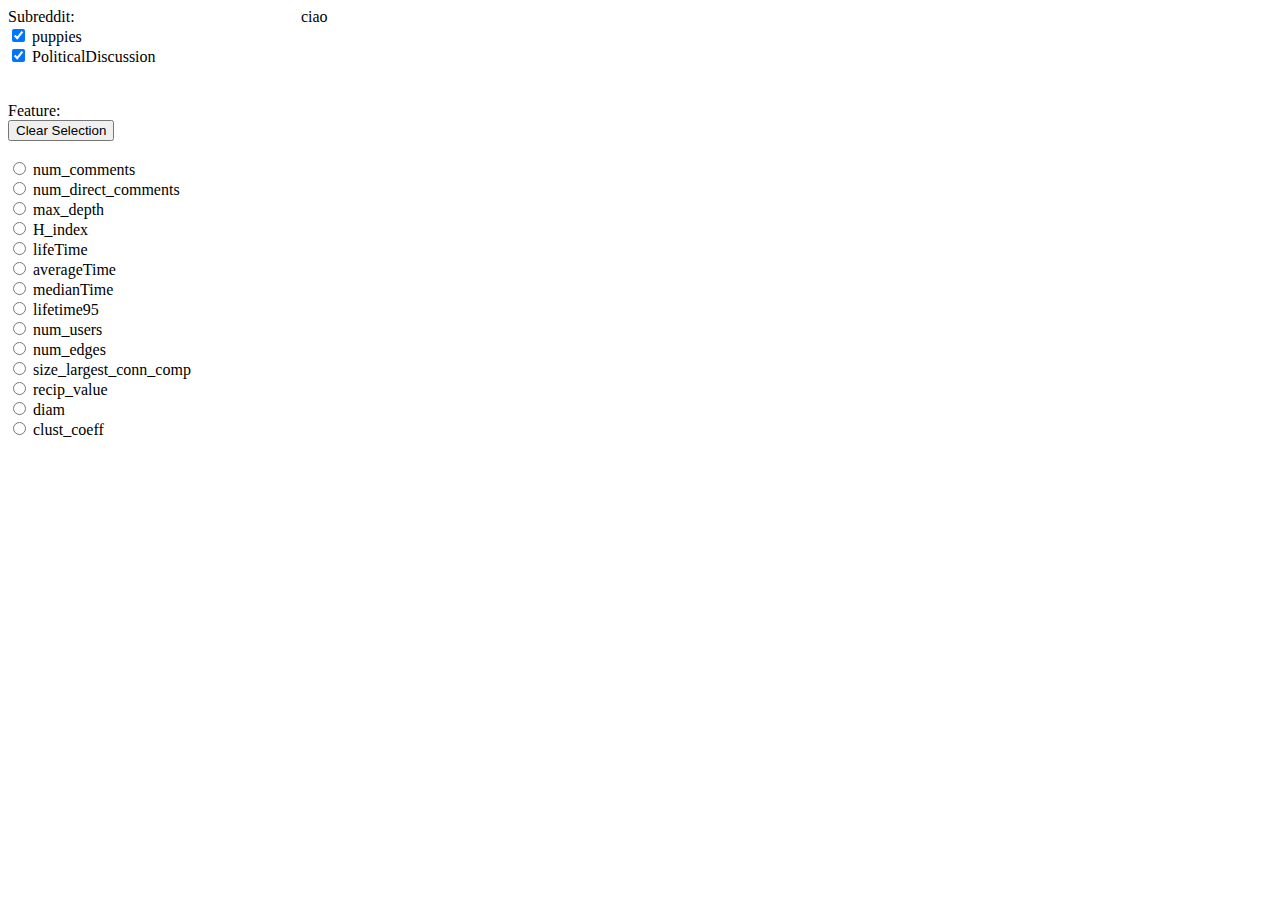
<file: index_Hist.html>
<!DOCTYPE html>
<meta charset="utf-8">

<style>
  .contenitorBubble {
     display : flex;
    flex-direction : row;
     
  }

  .container{
    display: flex;
}

  .tooltipHist {
    position: absolute;
    visibility: hidden;
    background-color: #111;
    display: flex;
    font-family: sans-serif;
    max-width: 700px;
    align-items: "center";
    justify-content: center;
}
</style>
<!-- Load d3.js -->
<script src="https://d3js.org/d3.v4.js"></script>


<!-- Create a div where the graph will take place -->
<div class="contenitorBubble">
  <div class="tooltipHist">
    <div class="container">
      <a href="">
          <img src="author_graph.png"
          width="70px" height="70px">
       </a>
    </div>
  </div>
  <div id="mbuttons" style="padding-right: 30px;">
    <form>
      <span> Subreddit:</span></br>
      <input type="checkbox" id="puppiesCheck" name="puppiesCheck" value="puppiesCheck" checked="true" onclick="console.log('clicked');updateHist()">
      <label for="puppiesCheck"> puppies</label><br>
      <input type="checkbox" id="PoliticalDiscussionCheck" name="PoliticalDiscussionCheck" value="PoliticalDiscussionCheck" checked="true" onclick="console.log('clicked22');updateHist()">
      <label for="PoliticalDiscussionCheck"> PoliticalDiscussion</label><br>

      <br><br>
      <span> Feature:</span></br>
      <input type="button" id="clear_selection" value="Clear Selection" onclick = "bubble()" ><br><br>
      <input type="radio" id="num_comments" name="fav_language" value="num_comments" onclick="selection = 'num_comments';updateHist();">
      <label for="num_comments">num_comments</label><br>
      <input type="radio" id="num_direct_comments" name="fav_language" value="num_direct_comments" onclick="selection = 'num_direct_comments';updateHist();">
      <label for="num_direct_comments">num_direct_comments</label><br>
      <input type="radio" id="max_depth" name="fav_language" value="max_depth" onclick="selection = 'max_depth';updateHist();">
      <label for="max_depth">max_depth</label><br>
      <input type="radio" id="H_index" name="fav_language" value="H_index" onclick="selection = 'H_index';updateHist(this);">
      <label for="H_index">H_index</label><br>
      <input type="radio" id="lifeTime" name="fav_language" value="lifeTime" onclick="selection = 'lifeTime';updateHist(this);">
      <label for="lifeTime">lifeTime</label><br>
      <input type="radio" id="averageTime" name="fav_language" value="averageTime" onclick="selection = 'averageTime';updateHist(this);">
      <label for="averageTime">averageTime</label><br>
      <input type="radio" id="medianTime" name="fav_language" value="medianTime" onclick="selection = 'medianTime';updateHist(this);">
      <label for="medianTime">medianTime</label><br>
      <input type="radio" id="lifetime95" name="fav_language" value="lifetime95" onclick="selection = 'lifetime95';updateHist(this);">
      <label for="lifetime95">lifetime95</label><br>
      <input type="radio" id="num_users" name="fav_language" value="num_users" onclick="selection = 'num_users';updateHist(this);">
      <label for="num_users">num_users</label><br>
      <input type="radio" id="num_edges" name="fav_language" value="num_edges" onclick="selection = 'num_edges';updateHist(this);">
      <label for="num_edges">num_edges</label><br>
      <input type="radio" id="size_largest_conn_comp" name="fav_language" value="size_largest_conn_comp" onclick="selection = 'size_largest_conn_comp';updateHist(this);">
      <label for="size_largest_conn_comp">size_largest_conn_comp</label><br>
      <input type="radio" id="recip_value" name="fav_language" value="recip_value" onclick="selection = 'recip_value';updateHist(this);">
      <label for="recip_value">recip_value</label><br>
      <input type="radio" id="diam" name="fav_language" value="diam" onclick="selection = 'diam';updateHist(this);">
      <label for="diam">diam</label><br>
      <input type="radio" id="clust_coeff" name="fav_language" value="clust_coeff" onclick="selection = 'clust_coeff';updateHist(this);">
      <label for="clust_coeff">clust_coeff</label><br>
    </form>
  </div>
  <span style="padding-right: 80px;">
    
  </span>
  <div id="histGraph" style="display: none;"></div>
  <div id="bubbleGraph"> ciao</div>
</div>


<script>
  var selection="num_comments";
  const colors = {
    puppies: '#F16529',
    js: '#1C88C7',
    PoliticalDiscussion: '#FCC700'
};

  // set the dimensions and margins of the graph
  var margin = {top: 10, right: 30, bottom: 30, left: 40},
      width = 460 - margin.left - margin.right,
      height = 400 - margin.top - margin.bottom;
  
  const tooltipHist = d3.select('.tooltipHist').on('mouseout', function (e, d) {
            
            tooltipHist.style('visibility', 'hidden');

        });
  // append the svg object to the body of the page
  var svgHist = d3.select("#histGraph")
    .append("svg")
      .attr("width", width + margin.left + margin.right)
      .attr("height", height + margin.top + margin.bottom)
    .append("g")
      .attr("transform",
            "translate(" + margin.left + "," + margin.top + ")");
  

  // X axis: scale and draw:
  var xHist = d3.scaleLinear()
    //.domain([-3+d3.min(data, function(d) { return +d.num_comments }),3+d3.max(data, function(d) { return +d.num_comments })])     // can use this instead of 1000 to have the max of data: d3.max(data, function(d) { return +d.price })
        .range([0, width]);
  var xAxisHist = svgHist.append("g")
        .attr("transform", "translate(0," + height + ")");
          //.call(d3.axisBottom(xHist));

  // Y axis: scale and draw:
  var yHist = d3.scaleLinear()
          .range([height, 0]);

  //yHist.domain([0, d3.max(bins1, function(d) { return d.length; })]);   // d3.hist has to be called before the Y axis obviously
  var yAxisHist = svgHist.append("g");
          //.call(d3.axisLeft(yHist));


      // Handmade legend
      svgHist.append("circle").attr("cx",280).attr("cy",30).attr("r", 6).style("fill", '#F16529').style("opacity",0.6).attr("id","circlePup")
      svgHist.append("circle").attr("cx",280).attr("cy",60).attr("r", 6).style("fill", '#FCC700').style("opacity",0.6).attr("id","circlePol")
      svgHist.append("text").attr("x", 300).attr("y", 30).text("puppies").style("font-size", "15px").attr("alignment-baseline","middle").attr("id","labelPup")
      svgHist.append("text").attr("x", 300).attr("y", 60).text("PoliticalDiscussion").style("font-size", "15px").attr("alignment-baseline","middle").attr("id","labelPol")
    
      //d3.select("#histGraph").style("display","block");
      //d3.select("#bubbleGraph").style("display","none");
    

    function updateHist(){
      d3.csv("HistCSV/"+selection+".csv", function(data) {

        d3.select("#histGraph").style("display","block");
        d3.select("#bubbleGraph").style("display","none");
        
        // Update the X axis
        xHist.domain([-1+d3.min(data, function(d) { return +d.value }),2+d3.max(data, function(d) { return +d.value})])
        xAxisHist
        .transition().duration(1000)
        .call(d3.axisBottom(xHist))

         // set the parameters for the histogram
        var histogram = d3.histogram()
          .value(function(d) { return +d.value; })   // I need to give the vector of value
          .domain(xHist.domain())  // then the domain of the graphic
          .thresholds(xHist.ticks(20)); // then the numbers of bins
    
        // And apply twice this function to data to get the bins.
        var bins1 = histogram(data.filter( function(d){return d.group === "puppies"} ));
        var bins2 = histogram(data.filter( function(d){return d.group === "PoliticalDiscussion"} ));
        console.log(bins1);

        // Update the Y axis
        var yDom = Math.max(d3.max(bins1, function(d) {return d.length }),d3.max(bins2, function(d) {return d.length }))
        yHist.domain([0, 5+yDom ]);
        yAxisHist
        .transition().duration(1000)
        .call(d3.axisLeft(yHist));

        // append the bars for series 1
        // Create the u variable
        var u;
        
        if(d3.select("#puppiesCheck").property("checked")){
          d3.select("#circlePup").style("display","block");
          d3.select("#labelPup").style("display","block");
          u = svgHist.selectAll("rect.bins1")
        .data(bins1)
        }
        else{
          d3.select("#circlePup").style("display","none");
          d3.select("#labelPup").style("display","none");
          u = svgHist.selectAll("rect.bins1")
        .data({})
        }
        //svgHist.selectAll("rect")
        //.data(bins1)
        u
        .enter()
        .append("rect")
        .merge(u)
        .attr("x", 1)
        .attr("class","bins1")
        .style("fill", '#F16529')
        .style("opacity", 0.6)
        .on('mouseover', function (e, d) {
            var matrixH = this.getScreenCTM().
            translate(+this.getAttribute("cx"),
            +this.getAttribute("cy"));
            
            tooltipHist.
            style("left",
            window.pageXOffset + matrixH.e + 2 + "px").
            style("top",
            window.pageYOffset + matrixH.f + 2 + "px");
            //tooltip.select('img').attr('src', d.data.img);
            //tooltipB.select('a').attr('href', e.data.name).text(e.data.name);
            tooltipHist.style('visibility', 'visible');

        })
        .transition()
        .duration(1000)
        .attr("transform", function(d) { return "translate(" + xHist(d.x0) + "," + yHist(d.length) + ")"; })
        .attr("width", function(d) { return xHist(d.x1) - xHist(d.x0) -1 ; })
        .attr("height", function(d) { return height - yHist(d.length); })
        

        

        u.exit()
        .remove()
        

        // append the bars for series 1
        // Create the u variable
        
        var v;
        if(d3.select("#PoliticalDiscussionCheck").property("checked")){
          d3.select("#circlePol").style("display","block");
          d3.select("#labelPol").style("display","block");
        //svgHist.selectAll("rect")
        //.data(bins1)
         v= svgHist.selectAll("rect.bins2")
        .data(bins2)}
        else{
          d3.select("#circlePol").style("display","none");
          d3.select("#labelPol").style("display","none");
          v = svgHist.selectAll("rect.bins2")
        .data({})
      }
        

        v
        .enter()
        .append("rect")
        .merge(v)
        .attr("x", 1)
        .attr("class","bins2")
        .style("fill", '#FCC700')
        .style("opacity", 0.6)
        .on('mouseover', function (e, d) {
            var matrixH = this.getScreenCTM().
            translate(+this.getAttribute("cx"),
            +this.getAttribute("cy"));
            
            tooltipHist.
            style("left",
            window.pageXOffset + matrixH.e + 2 + "px").
            style("top",
            window.pageYOffset + matrixH.f + 2 + "px");
            //tooltip.select('img').attr('src', d.data.img);
            //tooltipB.select('a').attr('href', e.data.name).text(e.data.name);
            tooltipHist.style('visibility', 'visible');

        })
        .transition()
        .duration(1000)
        .attr("transform", function(d) { return "translate(" + xHist(d.x0) + "," + yHist(d.length) + ")"; })
        .attr("width", function(d) { return xHist(d.x1) - xHist(d.x0) -1 ; })
        .attr("height", function(d) { return height - yHist(d.length); })
        
    

        v.exit()
        .remove()
        

      })
    };

    function bubble(){
      d3.select("#histGraph").style("display","none");
      d3.select("#bubbleGraph").style("display","block");
      d3.select("#"+selection).property("checked",false);

    };
  </script>
</file>
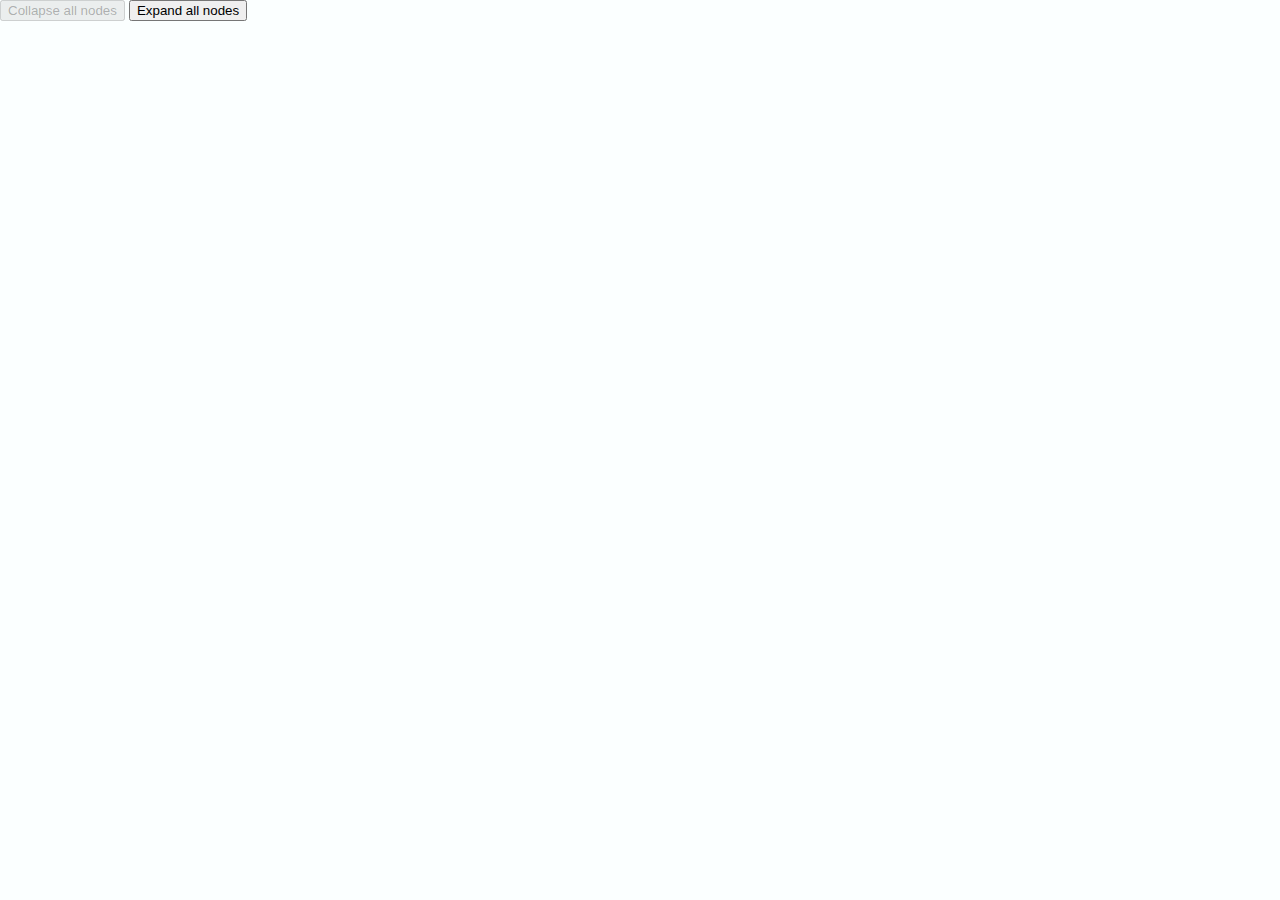
<file: index_tree.html>
<!DOCTYPE html>
<meta charset="UTF-8">
<style>
body {
    margin: 0;
    width: 100vw;
    height: 100vh;  
    background-color: rgba(250,255,255,0.8);
}
span {
    display: inline-block;
    margin-top: 5px;
    padding: 2px 10px;
    border-radius: 2px;
    font-weight: bold;
    font-size: 14px;
    color: #ccc;
}

.node circle {
  fill: #fff;
  stroke: steelblue;
  stroke-width: 3px;
}

.node text {
  font: 12px sans-serif;
}

.link {
  fill: none;
  stroke: #ccc;
  stroke-width: 2px;
}

.container{
    display: flex;
}
.id_author{
  color:aqua;
}
.tooltip {
    position: absolute;
    visibility: hidden;
    background-color: #111;
    display: flex;
    font-family: sans-serif;
    max-width: 700px;
    align-items: "center";
    justify-content: center;
}

.tooltip div {
    padding: 10px;
}

</style>

<body>
  <!-- Add 2 buttons -->
  <div>
    <button id="collapseButton" onclick="collapseAll()" disabled> Collapse all nodes </button>
    <button id="expandButton" onclick="expandAll()"> Expand all nodes </button>
  </div>
  <div class="tooltip">
    <div>
        <span id="id_comment"></span></br>
        <span id="id_author"></span></br>
        <span id="id_data"></span></br>
        <span id="id_body"></span></br>
    </div>
  </div>

<!-- load the d3.js library -->	
<script src="https://d3js.org/d3.v4.min.js"></script>
<script>
const tooltip = d3.select('.tooltip');
// Set the dimensions and margins of the diagram
var margin = {top: 20, right: 90, bottom: 30, left: 90},
    width = 960 - margin.left - margin.right,
    height = 500 - margin.top - margin.bottom;

// append the svg object to the body of the page
// appends a 'group' element to 'svg'
// moves the 'group' element to the top left margin
var svg = d3.select("body").append("svg")
    .attr("width", width + margin.right + margin.left)
    .attr("height", height + margin.top + margin.bottom)
  .append("g")
    .attr("transform", "translate("
          + margin.left + "," + margin.top + ")");

var i = 0,
    duration = 750,
    root;

// declares a tree layout and assigns the size
var treemap = d3.tree().size([height, width]);

// load the external data
d3.json("authorTrees.json", function(error, treeD) {
  if (error) throw error;

// Assigns parent, children, height, depth
var treeData = d3.map(treeD).get("t3_naxzlp")
root = d3.hierarchy(treeData, function(d) { return d.children; });

root.x0 = height / 2;
root.y0 = 0;

// Collapse after the second level
collapse(root);

update(root);

});

// Collapse the node and all it's children
function collapse(d) {
  if(d.children) {
    d._children = d.children
    d._children.forEach(collapse)
    d.children = null
  }
}

// This function is called by the buttons on top of the plot
function collapseAll(){
  collapse(root);
  update(root);
  d3.select("#expandButton").attr("disabled", null);
  d3.select("#collapseButton").attr("disabled", "disabled");
}

function clickNode(d) {
    if (d.children) {
        d._children = d.children;
        d.children = null;
      } else {
        d.children = d._children;
        d._children = null;
      }
    update(d);
    if(d.children != undefined){
    d.children.forEach(clickNode);
    }
  }

function expandAll(){
  clickNode(root);
  d3.select("#expandButton").attr("disabled", "disabled");
  d3.select("#collapseButton").attr("disabled", null);
}

function update(source) {

  // Assigns the x and y position for the nodes
  var treeData = treemap(root);

  // Compute the new tree layout.
  var nodes = treeData.descendants(),
      links = treeData.descendants().slice(1);

  // Normalize for fixed-depth.
  nodes.forEach(function(d){ d.y = d.depth * 180});

  // ****************** Nodes section ***************************

  // Update the nodes...
  var node = svg.selectAll('g.node')
      .data(nodes, function(d) {return d.id || (d.id = ++i); });

  // Enter any new modes at the parent's previous position.
  var nodeEnter = node.enter().append('g')
      .attr('class', 'node')
      .attr("transform", function(d) {
        return "translate(" + source.y0 + "," + source.x0 + ")";
    })
    .on('click', click)
    .on('mouseover', function (e, d) {
            //tooltip.select('img').attr('src', d.data.img);
            tooltip.select('#id_author').attr('class', e.data.author).text(e.data.author);
            tooltip.select('#id_comment').attr('class', e.data.name).text(e.data.name);
            tooltip.select('#id_data').attr('class', e.data.created).text(e.data.created);
            tooltip.select('#id_body').attr('class', e.data.body).text('" '+e.data.body+' "');
            tooltip.style('visibility', 'visible')
            .style("left", `${e.y}px`)             
            .style("top", `${e.x + 55}px`)
            .transition()
            .duration(300);
        })
    .on('mouseout', function () {
      tooltip.style('visibility', 'hidden');
      });

  // Add Circle for the nodes
  nodeEnter.append('circle')
      .attr('class', 'node')
      .attr('r', 1e-6)
      .style("fill", function(d) {
          return d._children ? "lightsteelblue" : "#fff";
      });

  // Add labels for the nodes
  nodeEnter.append('text')
      .attr("dy", ".35em")
      .attr("x", function(d) {
          return d.children || d._children ? -13 : 13;
      })
      .attr("text-anchor", function(d) {
          return d.children || d._children ? "end" : "start";
      })
      .text(function(d) { return d.data.name; });

  // UPDATE
  var nodeUpdate = nodeEnter.merge(node);

  // Transition to the proper position for the node
  nodeUpdate.transition()
    .duration(duration)
    .attr("transform", function(d) { 
        return "translate(" + d.y + "," + d.x + ")";
     });

  // Update the node attributes and style
  nodeUpdate.select('circle.node')
    .attr('r', 10)
    .style("fill", function(d) {
        return d._children ? "lightsteelblue" : "#fff";
    })
    .attr('cursor', 'pointer');


  // Remove any exiting nodes
  var nodeExit = node.exit().transition()
      .duration(duration)
      .attr("transform", function(d) {
          return "translate(" + source.y + "," + source.x + ")";
      })
      .remove();

  // On exit reduce the node circles size to 0
  nodeExit.select('circle')
    .attr('r', 1e-6);

  // On exit reduce the opacity of text labels
  nodeExit.select('text')
    .style('fill-opacity', 1e-6);

  // ****************** links section ***************************

  // Update the links...
  var link = svg.selectAll('path.link')
      .data(links, function(d) { return d.id; });

  // Enter any new links at the parent's previous position.
  var linkEnter = link.enter().insert('path', "g")
      .attr("class", "link")
      .attr('d', function(d){
        var o = {x: source.x0, y: source.y0}
        return diagonal(o, o)
      });

  // UPDATE
  var linkUpdate = linkEnter.merge(link);

  // Transition back to the parent element position
  linkUpdate.transition()
      .duration(duration)
      .attr('d', function(d){ return diagonal(d, d.parent) });

  // Remove any exiting links
  var linkExit = link.exit().transition()
      .duration(duration)
      .attr('d', function(d) {
        var o = {x: source.x, y: source.y}
        return diagonal(o, o)
      })
      .remove();

  // Store the old positions for transition.
  nodes.forEach(function(d){
    d.x0 = d.x;
    d.y0 = d.y;
  });

  // Creates a curved (diagonal) path from parent to the child nodes
  function diagonal(s, d) {

    path = `M ${s.y} ${s.x}
            C ${(s.y + d.y) / 2} ${s.x},
              ${(s.y + d.y) / 2} ${d.x},
              ${d.y} ${d.x}`

    return path
  }

  // Toggle children on click.
  function click(d) {
    d3.select("#expandButton").attr("disabled", "disabled");
    d3.select("#collapseButton").attr("disabled", null);
    if (d.children) {
        d._children = d.children;
        d.children = null;
      } else {
        d.children = d._children;
        d._children = null;
      }
    update(d);
  }
}



</script>
</body>
</file>
